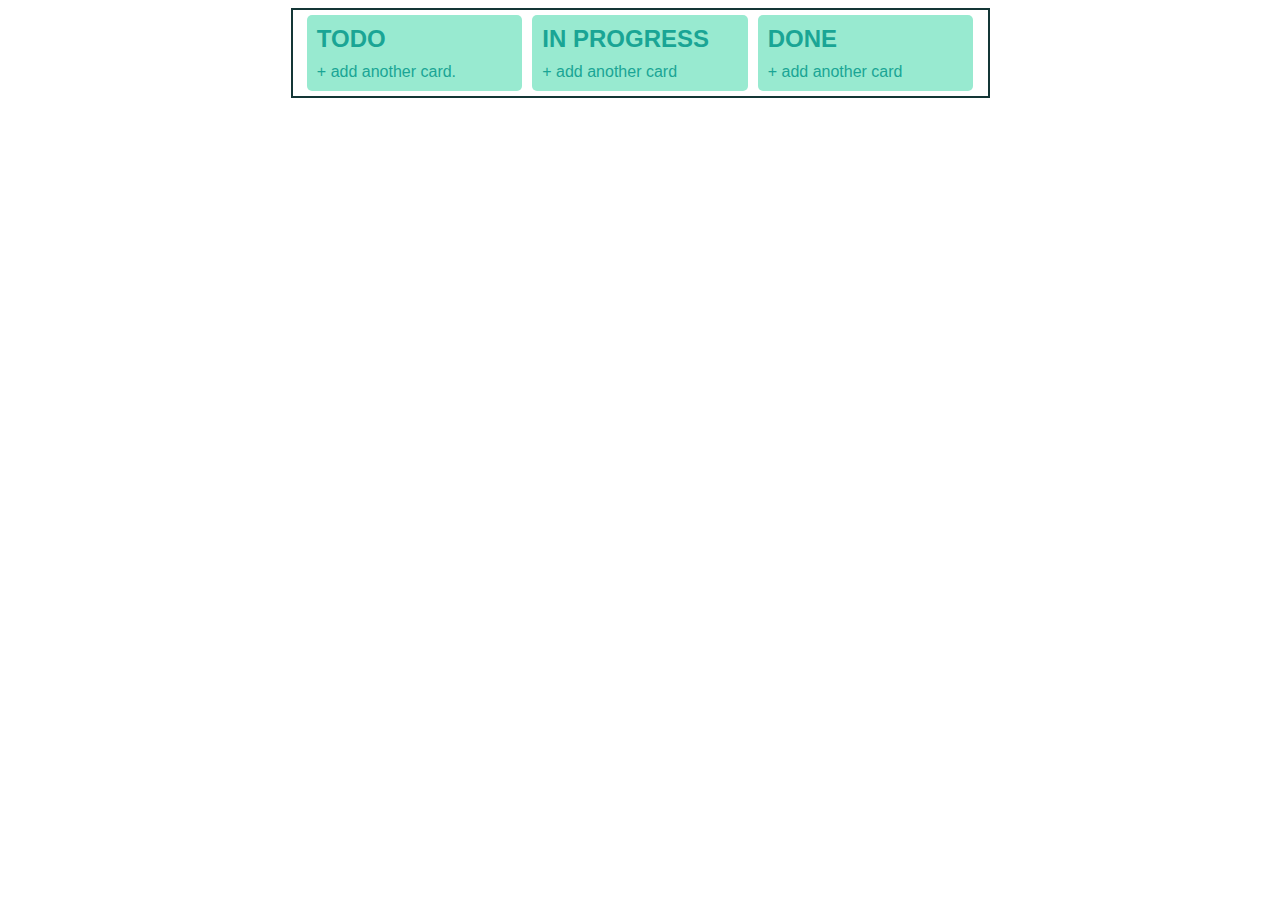
<file: index.html>
<!doctype html><html lang="en"><head><meta charset="UTF-8"><meta name="viewport" content="width=device-width,initial-scale=1"><meta http-equiv="X-UA-Compatible" content="ie=edge"><title>Document</title><link href="main.css" rel="stylesheet"></head><body><div class="container"><div class="column todo"><h2 class="column-name">TODO</h2><div class="add-button">+ add another card.</div></div><div class="column progress"><h2 class="column-name">IN PROGRESS</h2><div class="add-button">+ add another card</div></div><div class="column done"><h2 class="column-name">DONE</h2><div class="add-button">+ add another card</div></div></div><script src="main.js"></script></body></html>
</file>
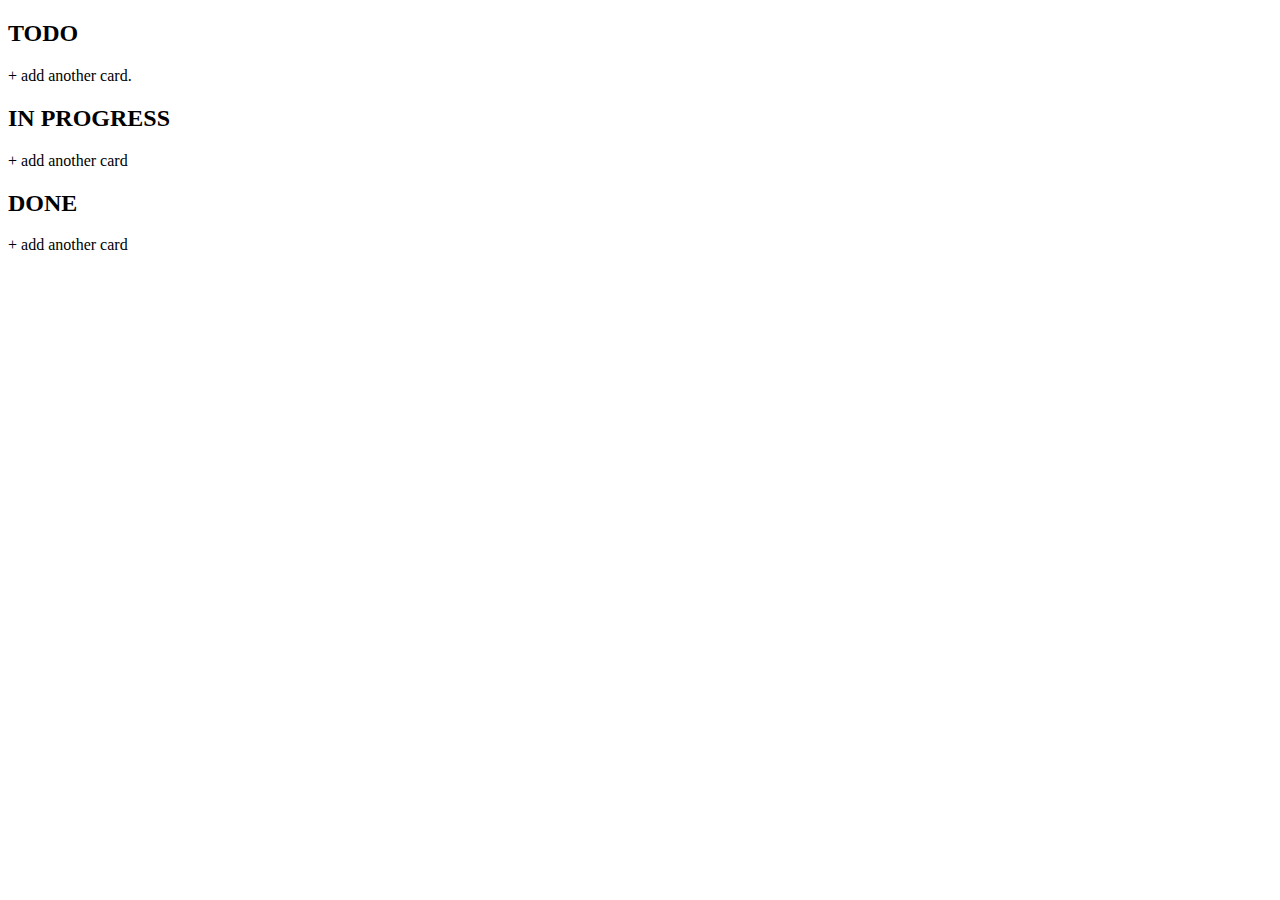
<file: src/index.html>
<!DOCTYPE html>
<html lang="en">
<head>
  <meta charset="UTF-8">
  <meta name="viewport" content="width=device-width, initial-scale=1.0">
  <meta http-equiv="X-UA-Compatible" content="ie=edge">
  <title>Document</title>
</head>
<body>
  <div class="container">
  <div class="column todo">
    <h2 class="column-name">TODO</h2>
    <div class="add-button">+ add another card.</div>
  </div>
  <div class="column progress">
    <h2 class="column-name">IN PROGRESS</h2>
    <div class="add-button">+ add another card</div>
  </div>
  <div class="column done">
    <h2 class="column-name">DONE</h2>
    <div class="add-button">+ add another card</div>
  </div>
  </div>
</body>
</html>
</file>
<file: main.css>
.container{width:695px;margin:auto;top:0;bottom:0;right:0;left:0;color:#1aa595;display:flex;flex-direction:row;flex-wrap:wrap;align-items:flex-start;justify-content:center;border:2px solid rgba(5,41,41,.94)}.column{width:31%;border-radius:5px;box-sizing:border-box;background-color:#98ead0;margin:5px;font-family:sans-serif}h2{margin:10px}.card{border:2px solid (5,41,41,.94);background-color:#d0f9eb;border-radius:5px;min-height:40px;color:#63e6c9;position:relative;font-family:sans-serif}.card,.empty{padding:20px;margin:5px;box-sizing:border-box}.empty{background-color:#7fd1b6;border-radius:5px;height:60px;color:#98ead0;z-index:10}p{margin:0}.button-add{width:40px}.add-button{margin:10px}.close{width:15px;height:15px;padding:0;background-image:url(aac73cf0d96d956a6482.svg);position:absolute;right:0}.card.dragged{border:2px solid rg(5,41,41,.94);background-color:#d0f9eb;border-radius:5px;min-height:10px;padding:20px;margin:5px;position:absolute;z-index:50}
</file>
